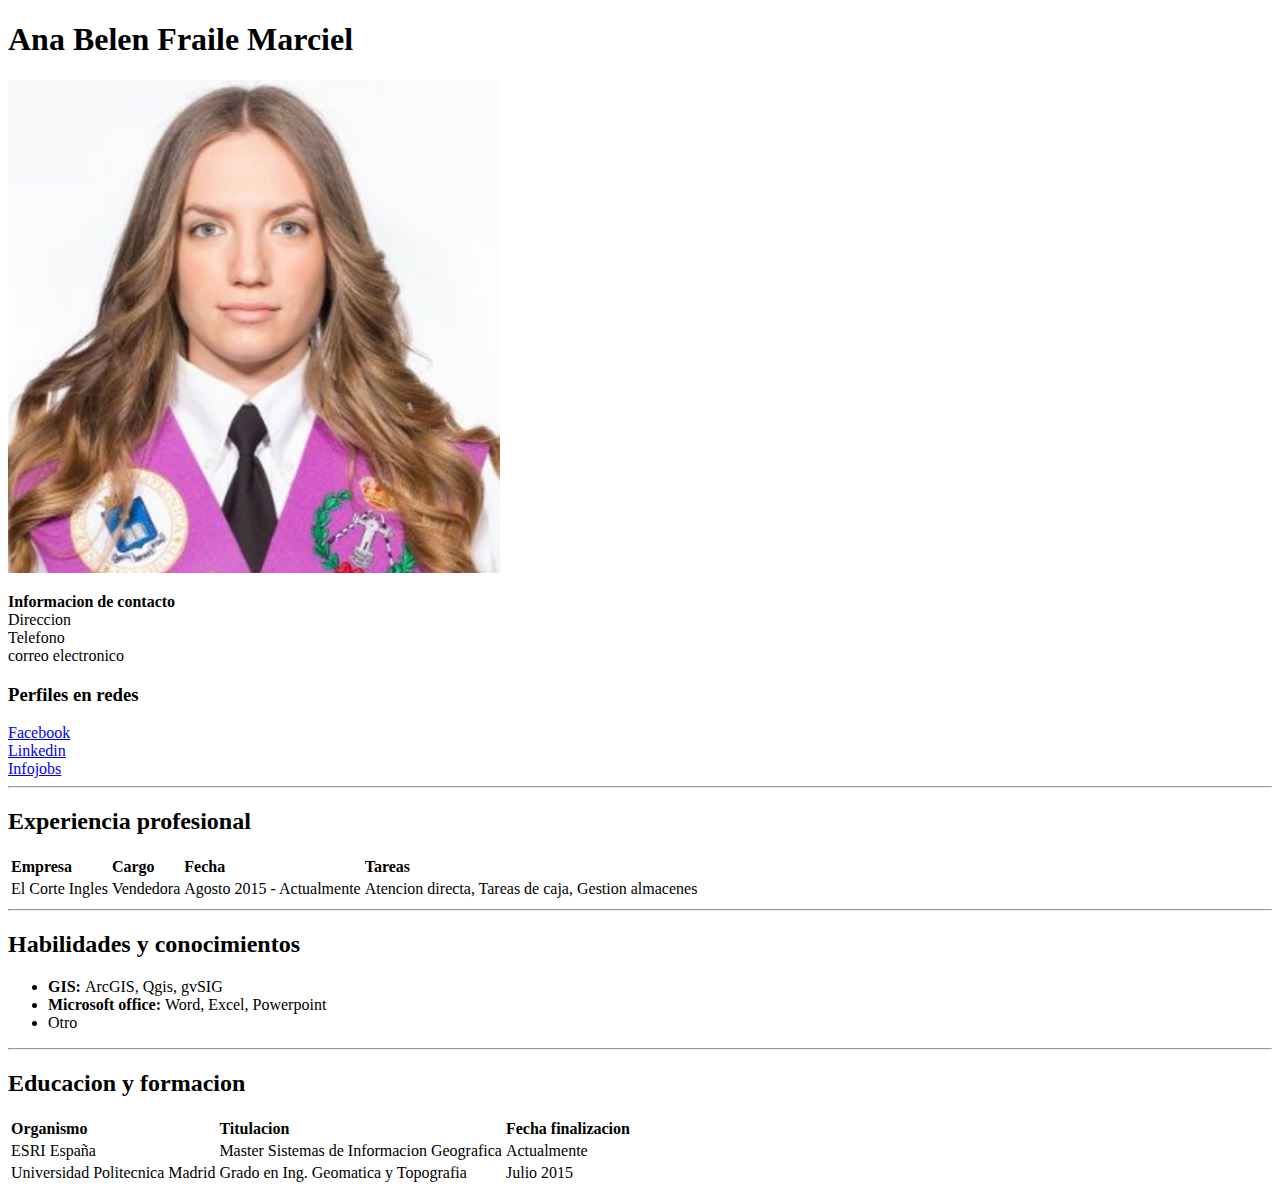
<file: index3.html>
<!DOCTYPE html>
<html lang="es">
<body>
  <h1>Ana Belen Fraile Marciel </h1>
  <img src="images/ana.jpg" alt="Imagen de perfil">
  <p><strong>Informacion de contacto</strong><br>
    Direccion<br>
    Telefono<br>
    correo electronico<br>
    </p>
    <h3><strong>Perfiles en redes</strong></h3>
  <!--ahora le meto un hipervinculo-->
  <a href="https://www.facebook.com/profile.php?id=100003650988820">Facebook</a><br>
  <a href="https://www.linkedin.com/feed/">Linkedin</a><br>
  <a href="https://www.infojobs.net/candidate/cv/view/index.xhtml?dgv=19176958789724130763">Infojobs</a>
  <!--esto mete la linea de separacion-->
  <hr>
  <h2>Experiencia profesional</h2>
  <!--ahora le meto una tabla-->
  <!--hay que meter primero la fila y despues las celdas de cada fila, tr y td-->
  <table>
    <tr>
      <td><strong>Empresa</strong></td>
      <td><strong>Cargo</strong></td>
      <td><strong>Fecha</strong></td>
      <td><strong>Tareas</strong></td>
    </tr>
    <tr>
      <td>El Corte Ingles</td>
      <td>Vendedora</td>
      <td>Agosto 2015 - Actualmente</td>
      <td>Atencion directa, Tareas de caja, Gestion almacenes</td>
    </tr>
    <!--la tabla esta incompleta-->
  </table>
  <hr>
  <h2>Habilidades y conocimientos</h2>
  <ul>
    <li><strong>GIS: </strong>ArcGIS, Qgis, gvSIG</li>
    <li><strong>Microsoft office: </strong>Word, Excel, Powerpoint</li>
    <li>Otro</li>
  </ul>
<hr>
  <h2>Educacion y formacion</h2>
  <table>
    <tr>
      <td><strong>Organismo</strong></td>
      <td><strong>Titulacion</strong></td>
      <td><strong>Fecha finalizacion</strong></td>
    </tr>
    <tr>
      <td>ESRI España</td>
      <td>Master Sistemas de Informacion Geografica</td>
      <td>Actualmente</td>
    </tr>
    <tr>
      <td>Universidad Politecnica Madrid</td>
      <td>Grado en Ing. Geomatica y Topografia</td>
      <td>Julio 2015</td>
    </tr>
    <!--la tabla esta incompleta-->
  </table>
</body>
</html>
</file>
